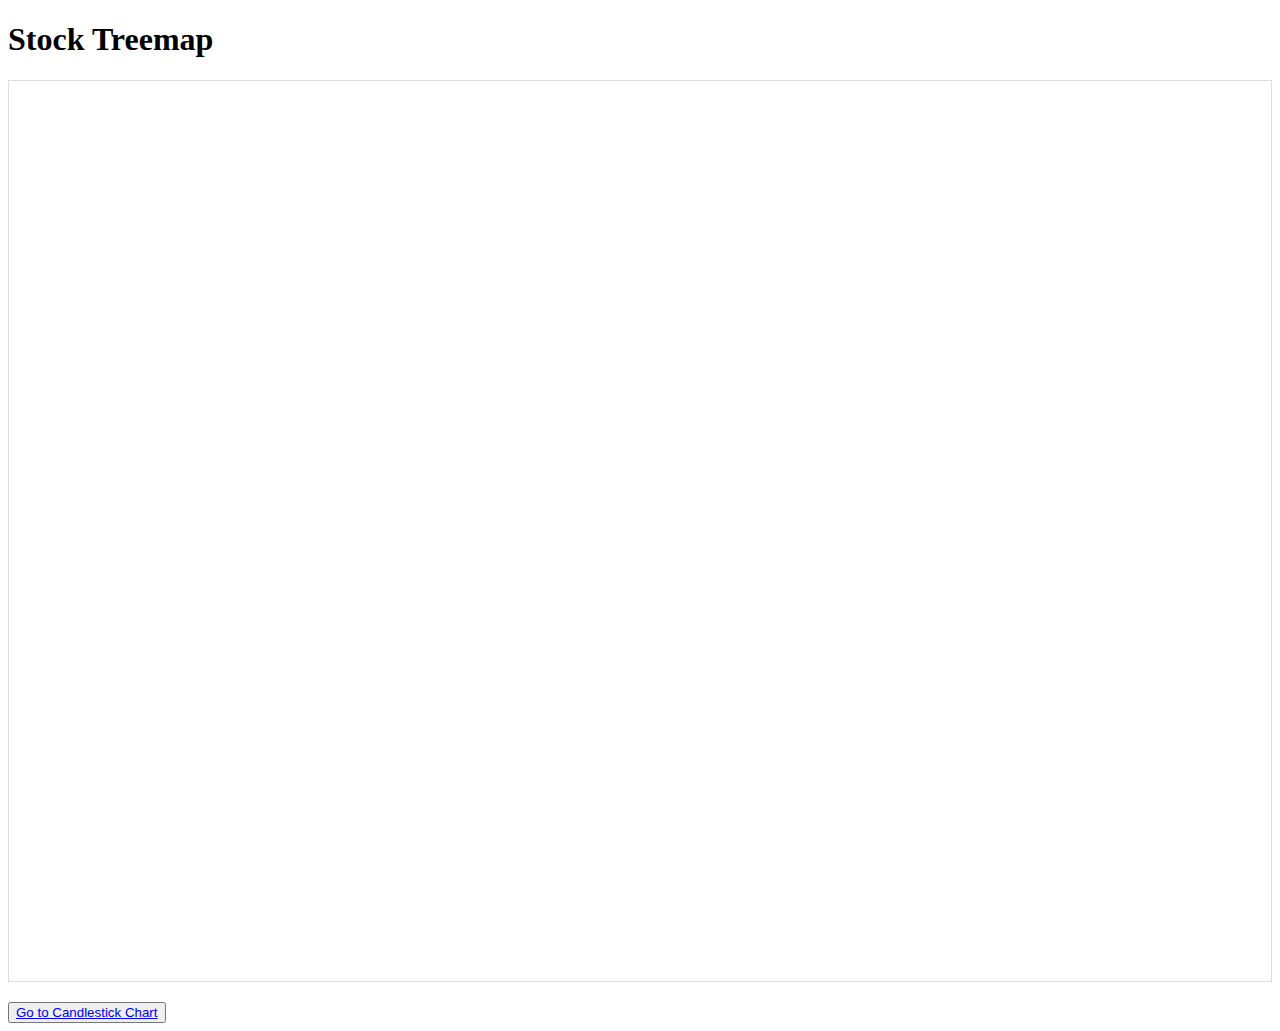
<file: project-heatmap-ui/src/main/resources/templates/treemap.html>
<!DOCTYPE html>
<html xmlns:th="http://www.thymeleaf.org">
<head>
    <meta charset="UTF-8">
    <title>Stock Heatmap UI</title>
    <link rel="stylesheet" th:href="@{/css/style.css}">

    <script src="https://d3js.org/d3.v7.min.js"></script>
</head>
<body>
    <h1>Stock Treemap</h1>

    <div id="heatmap" style="border: 1px solid #ddd; margin: 20px 0; min-height: 900px;"></div>
    <button id="button"><a href="/candlestick">Go to Candlestick Chart</a></button>

    <script th:src="@{/js/treemap.js}"></script>
</body>
</html>
</file>
